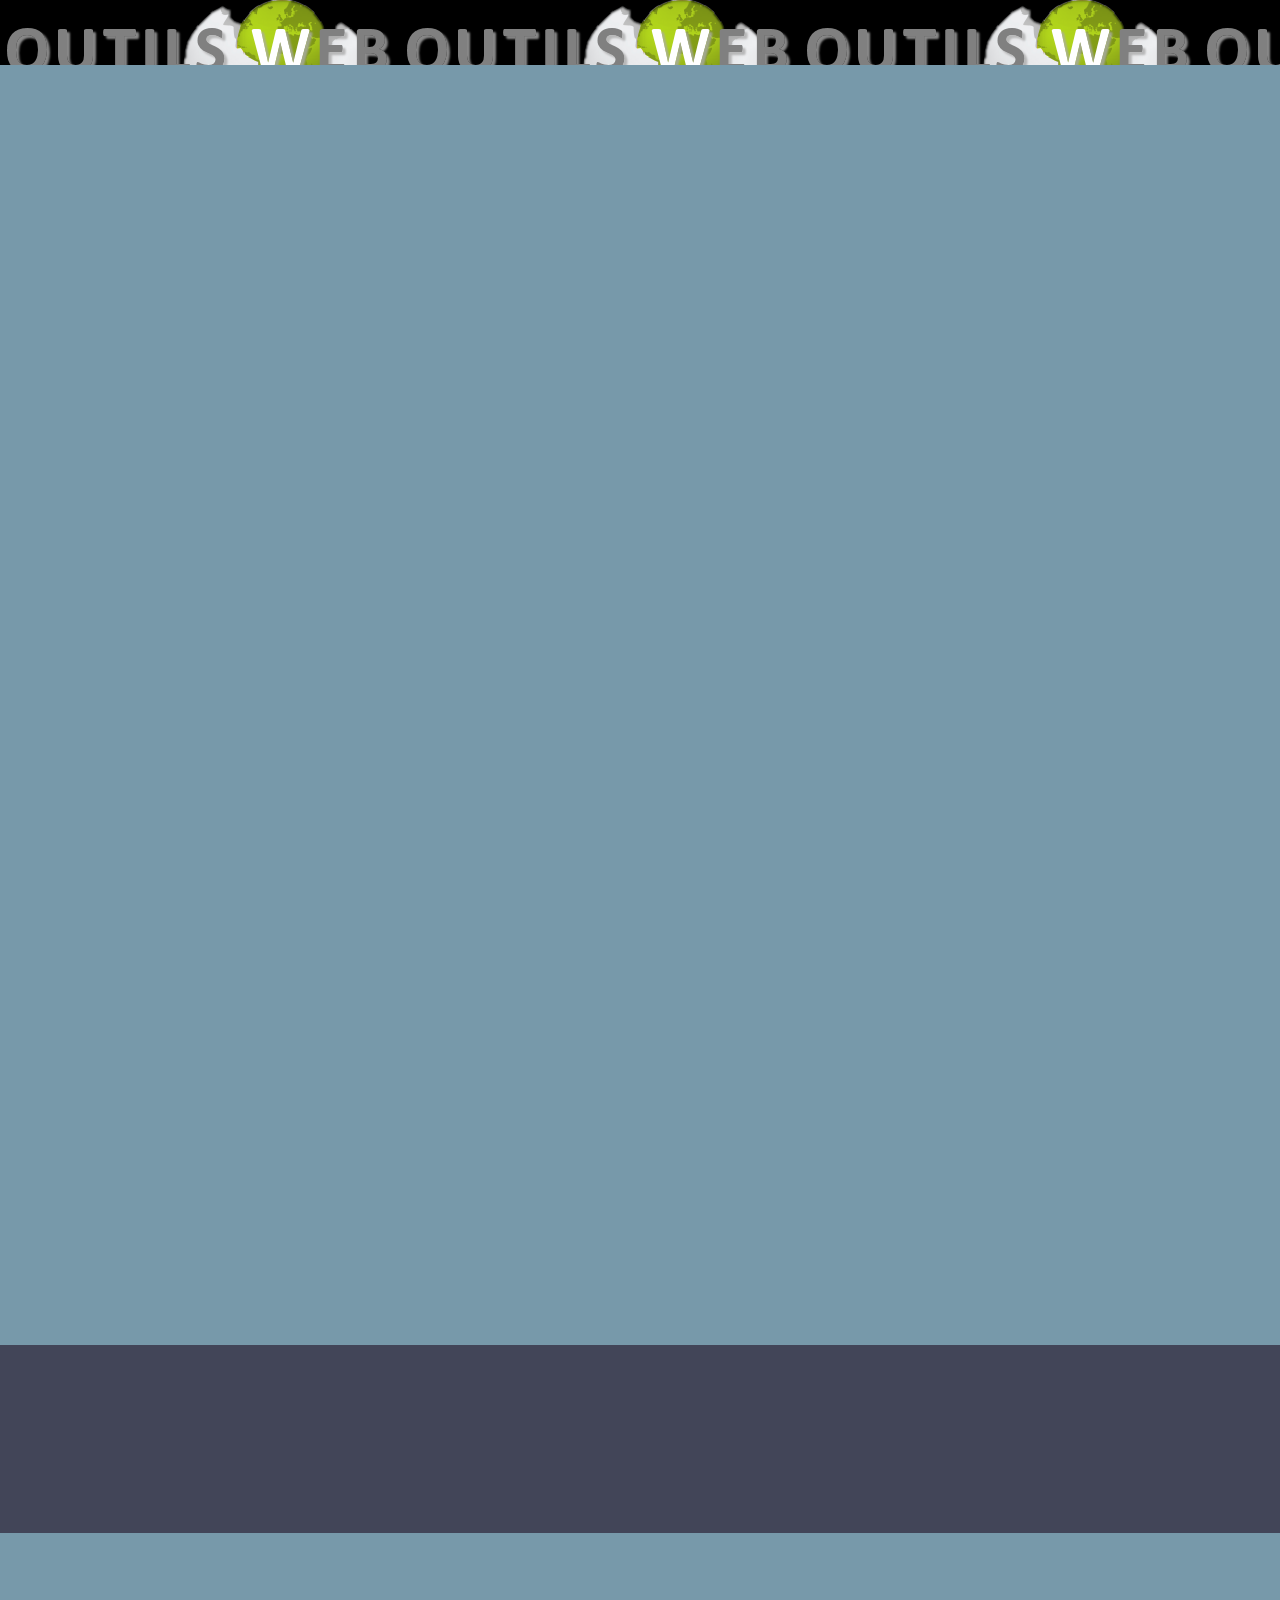
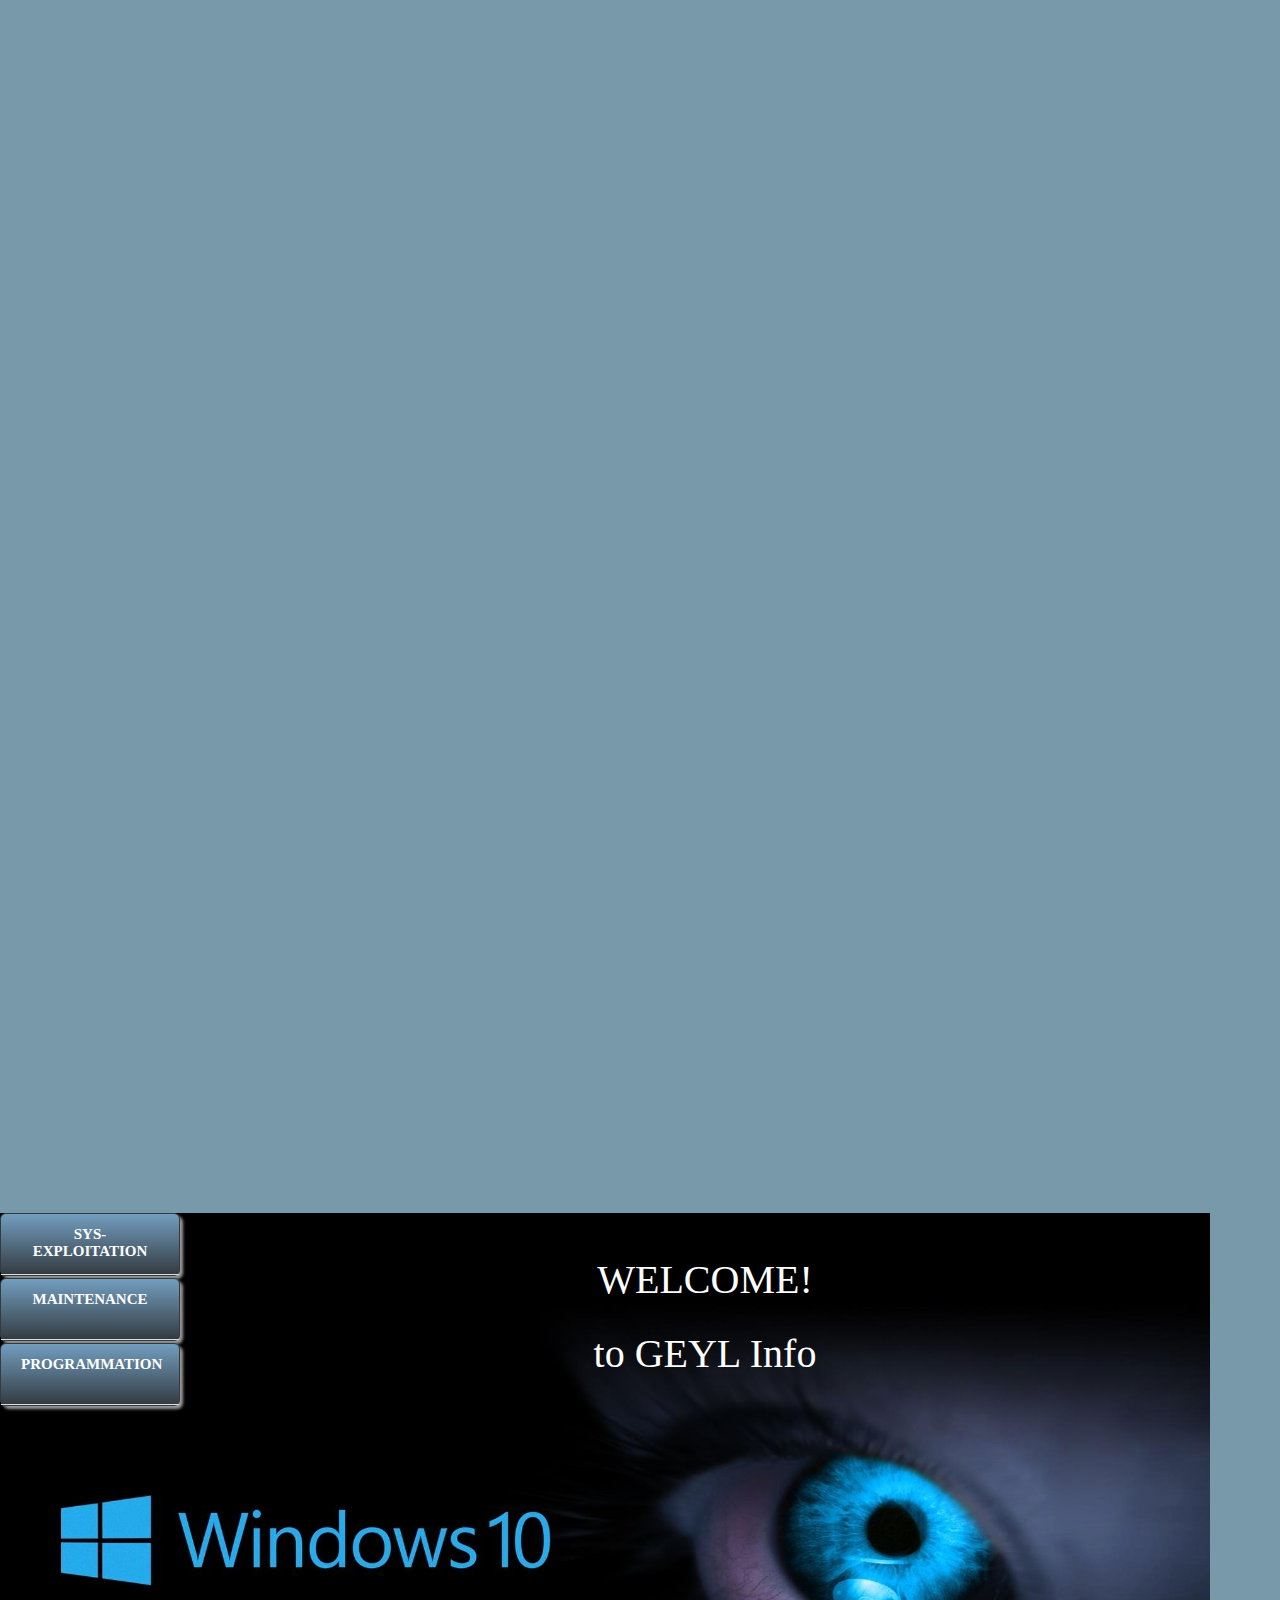
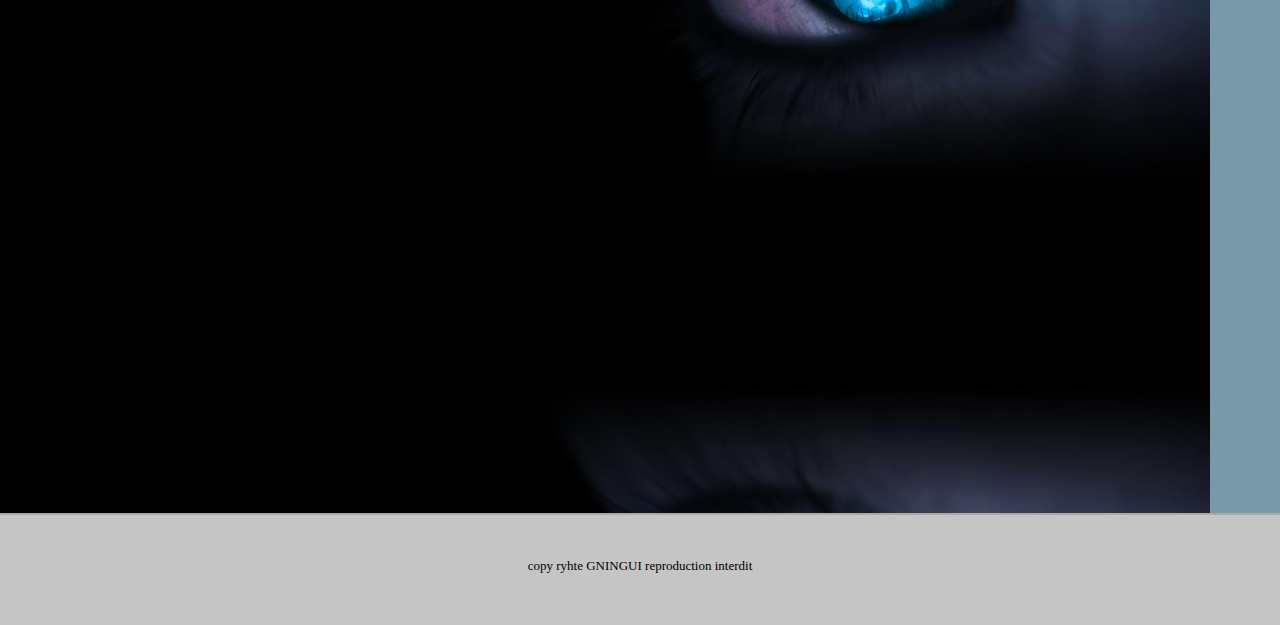
<file: index.html>
<html lang="fr-FR">
    <head>
        <link rel="stylesheet" type="text/css" href="css/pro.css">
        <title> WINDOWS</title>
        <meta charset="utf-8">
        <meta name="viewport" content="width=device-width, initial-scale=1.0">
        <meta name="description" content="présentation de GNINGUI LAUTHAIRE-CV">
        <meta name="viewport" content="width=device-width, initial-scale=1.0">
    </head>
    <body> 
      
      <header>
            <div class="h1">
              
            </div>
      </header>   
      <nav>
            <div class="table">
                <ul>
                    <li class="menu-ind">
                        <a href="#">Accueil</a>
                    </li>
                    <li class="menu-exp">
                        <a href="html/apropos.html">A-propos</a>
                    </li>
                    <li class="menu-con">
                        <a href="html/contact.html">Contactez-moi</a>
                    </li>
                </ul>
            </div>
      </nav>
      <div id="menu">
          <ul class="menu">
            <li><a href=""> <strong>Sys-Exploitation</strong> </a>
               <ul>
                   <li><a href="html/linux.html">linux</a></li>
                   <li><a href="html/win.html">windows</a></li>
               </ul>
            </li>
            <li><a href=""> <strong>Maintenance</strong>  </a>
               <ul>
                   <li><a href="html/cours2.html"> cours pdf </a></li>
                   <li><a href="html/vi-maint.html"> Videos </a></li>
                   <li><a href="html/im.html"> Images </a></li>
               </ul>
            </li>
            <li><a href=""> <strong>Programmation</strong> </a> 
                <ul>
                   <li><a href="html/cours1.html"> cours pdf </a></li>
                   <li><a href="html/vi-pro.html"> Videos </a></li>
                   <li><a href="html/im1.html"> Images </a></li>
               </ul>
            </li>
          </ul>
      </div>
      <div id="contenu"> contenue
           <h1 >WELCOME!</h1>
          <h1>to GEYL Info</h1>
      </div>
      <footer>
             <p>copy ryhte GNINGUI reproduction interdit</p>
      </footer>
    </body>
</html>
</file>
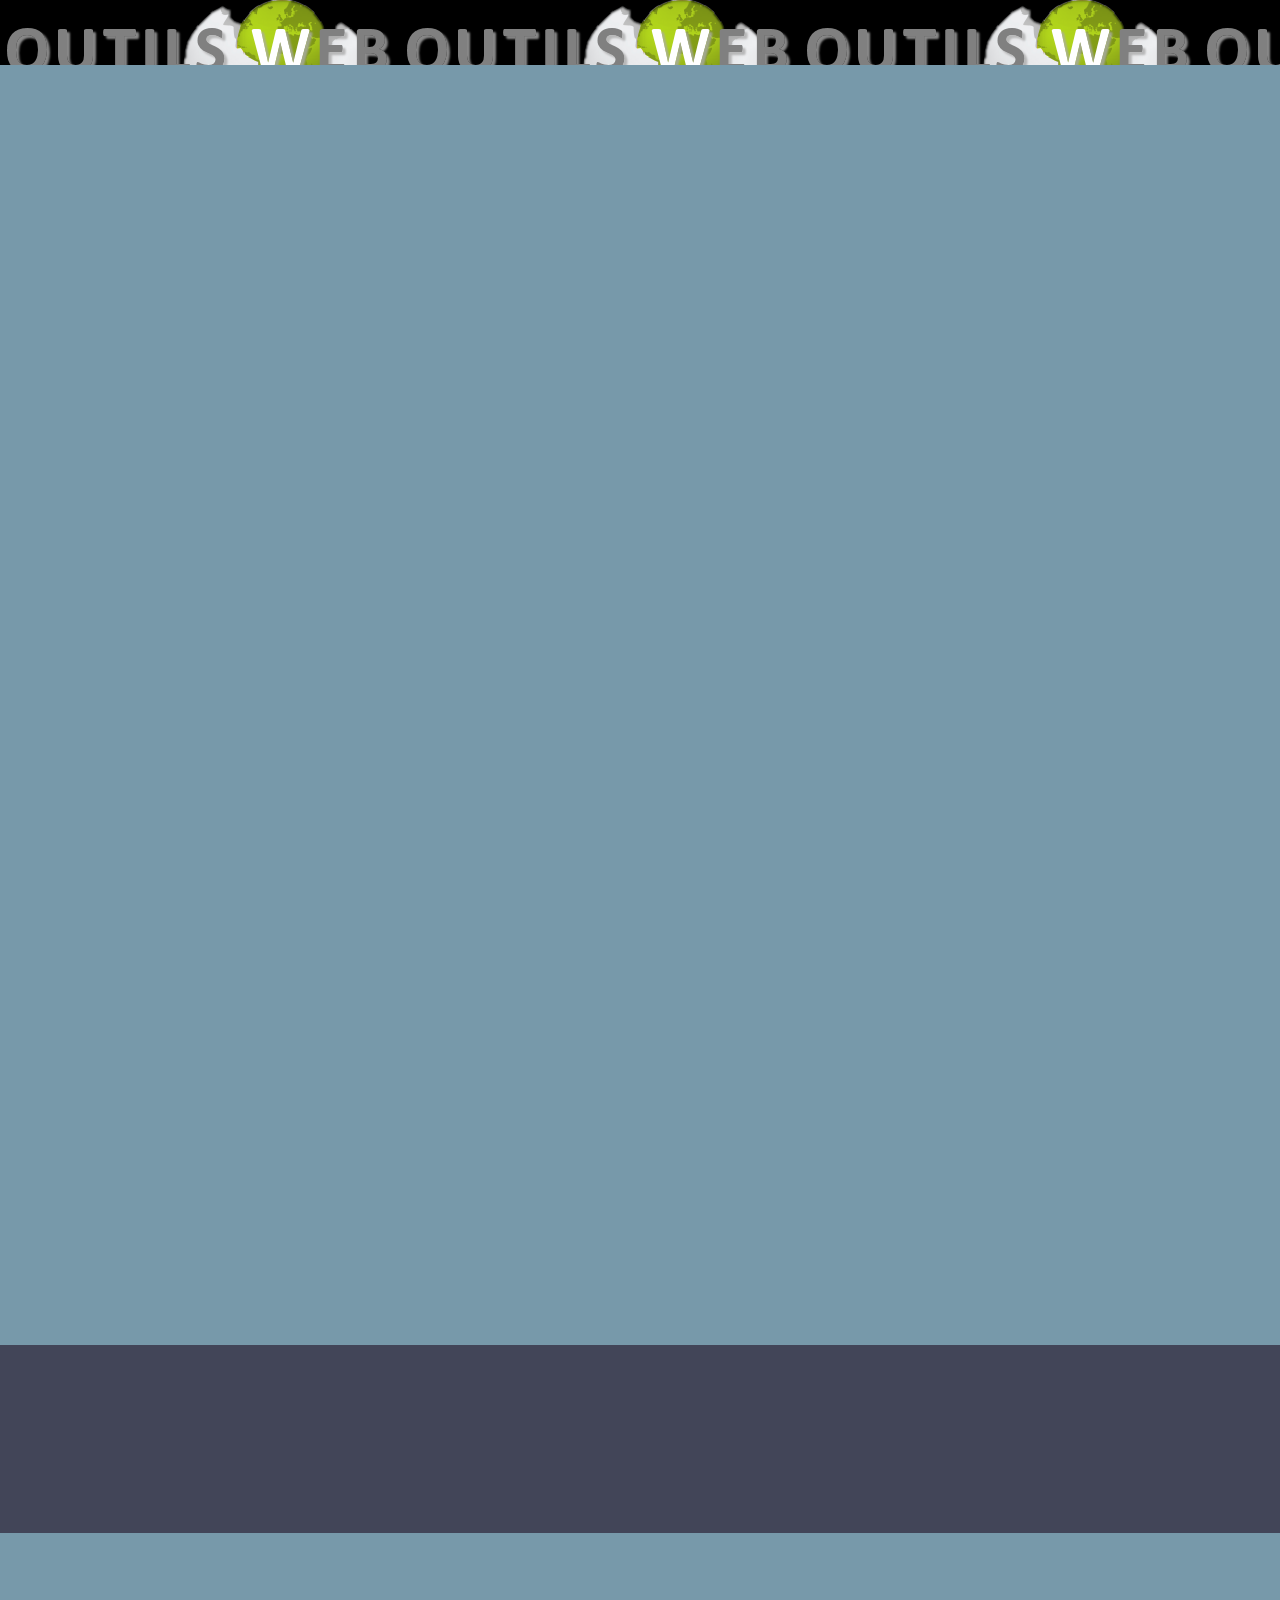
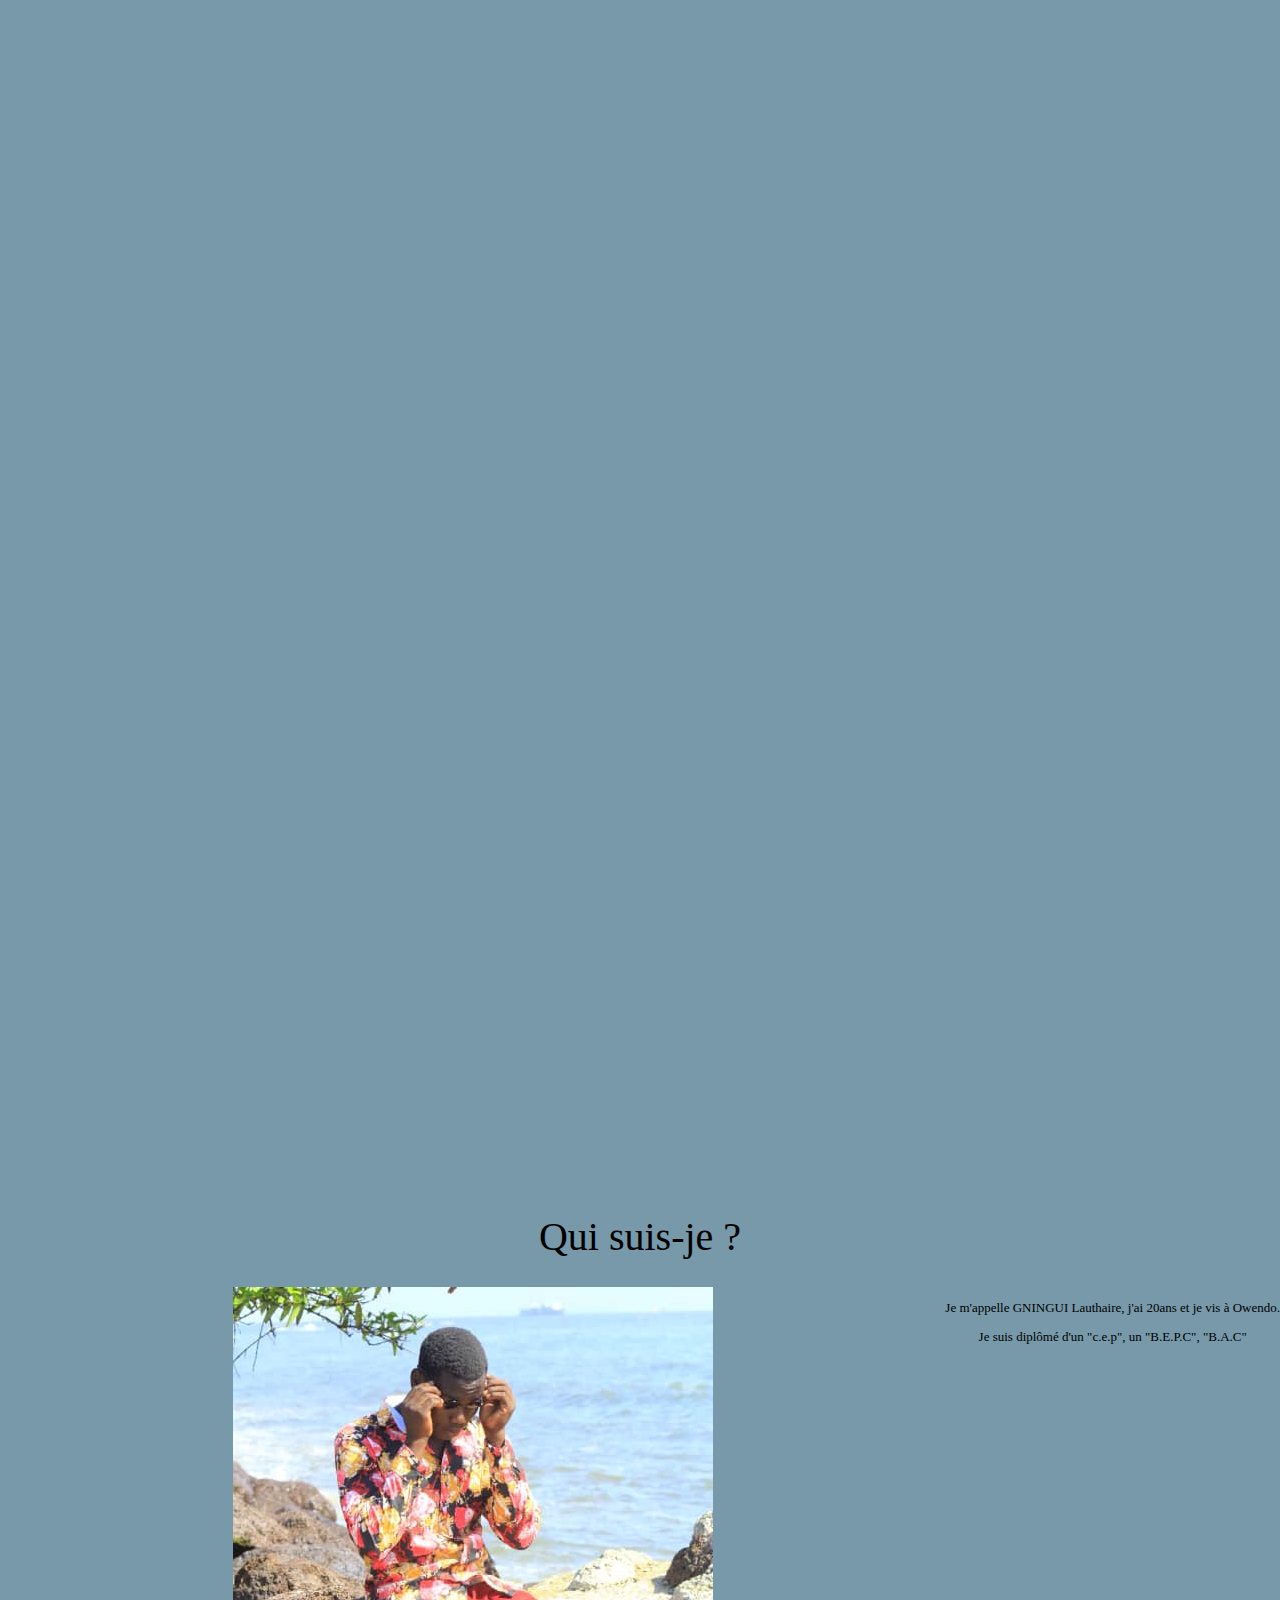
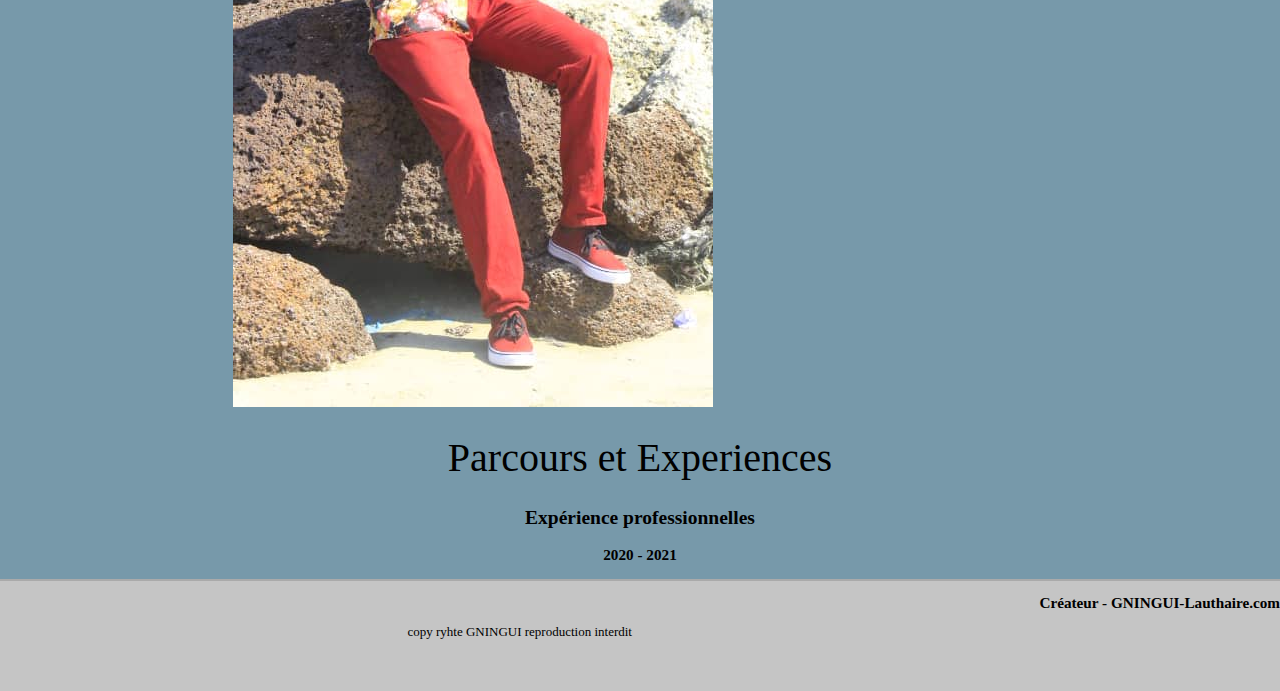
<file: html/apropos.html>
<html lang="fr-FR">
    <head>
        <link rel="stylesheet" type="text/css" href="../css/pro.css">
        <title> WINDOWS </title>
        <meta charset="utf-8">
        <meta name="viewport" content="width=device-width, initial-scale=1.0">
        <meta name="description" content="présentation de GNINGUI LAUTHAIRE-CV">
        <style>
            .right{
 	            float: right;
 	            width: : 50%
                }
            h2{
               text-align: center;
            }
 
        </style>
    </head>
    <body> 
      
      <header>
            <div class="h1">
            
            </div>
      </header>   
      <nav>
            <div class="table">
                <ul>
                    <li class="menu-ind">
                        <a href="../index.html">Accueil</a>
                    </li>
                    <li class="menu-exp">
                        <a href="#">A-propos</a>
                    </li>
                    <li class="menu-con">
                        <a href="contact.html">Contactez-moi</a>
                    </li>
                </ul>
            </div>
      </nav>
      <section class="presentation">
    	 	<div class="sec">
    	 	   <h1>Qui suis-je ?</h1>
    	 	   <div class="right">
    	 	    	<p> Je m'appelle GNINGUI Lauthaire, j'ai 20ans et je vis à Owendo.</p>
                    <p>Je suis diplômé d'un "c.e.p", un "B.E.P.C", "B.A.C"</p>
               </div>
    	       <div class="left">
    	       	   <img src="../images/moi.jpg" alt="Ma photo">
    	       </div>
    	   </div>
    	 </section>
    	 <section class="parcours">
    	 	   <h1>Parcours et Experiences</h1>
    	 	   <div class="sec">
    	 	   	   <h2>Expérience professionnelles</h2>
    	 	   	   <div class="exp">
    	 	   	   	  <div class="left">
    	 	   	   	  	<h3>2020 - 2021</h3>
    	 	   	   	  </div>
    	 	   	   	  <div class="right">
    	 	   	   	  	<h3>Créateur - GNINGUI-Lauthaire.com</h3>
    	 	   	   	  </div>
    	 	   	   </div>
    	 	   </div>
    	 </section>
    	 <section class="competences">
    	 	
    	 </section>
    	 <section class="recommandation">
    	 	
    	 </section>
      <footer>
             <p>copy ryhte GNINGUI reproduction interdit</p>
      </footer>
    </body>
</html>
</file>
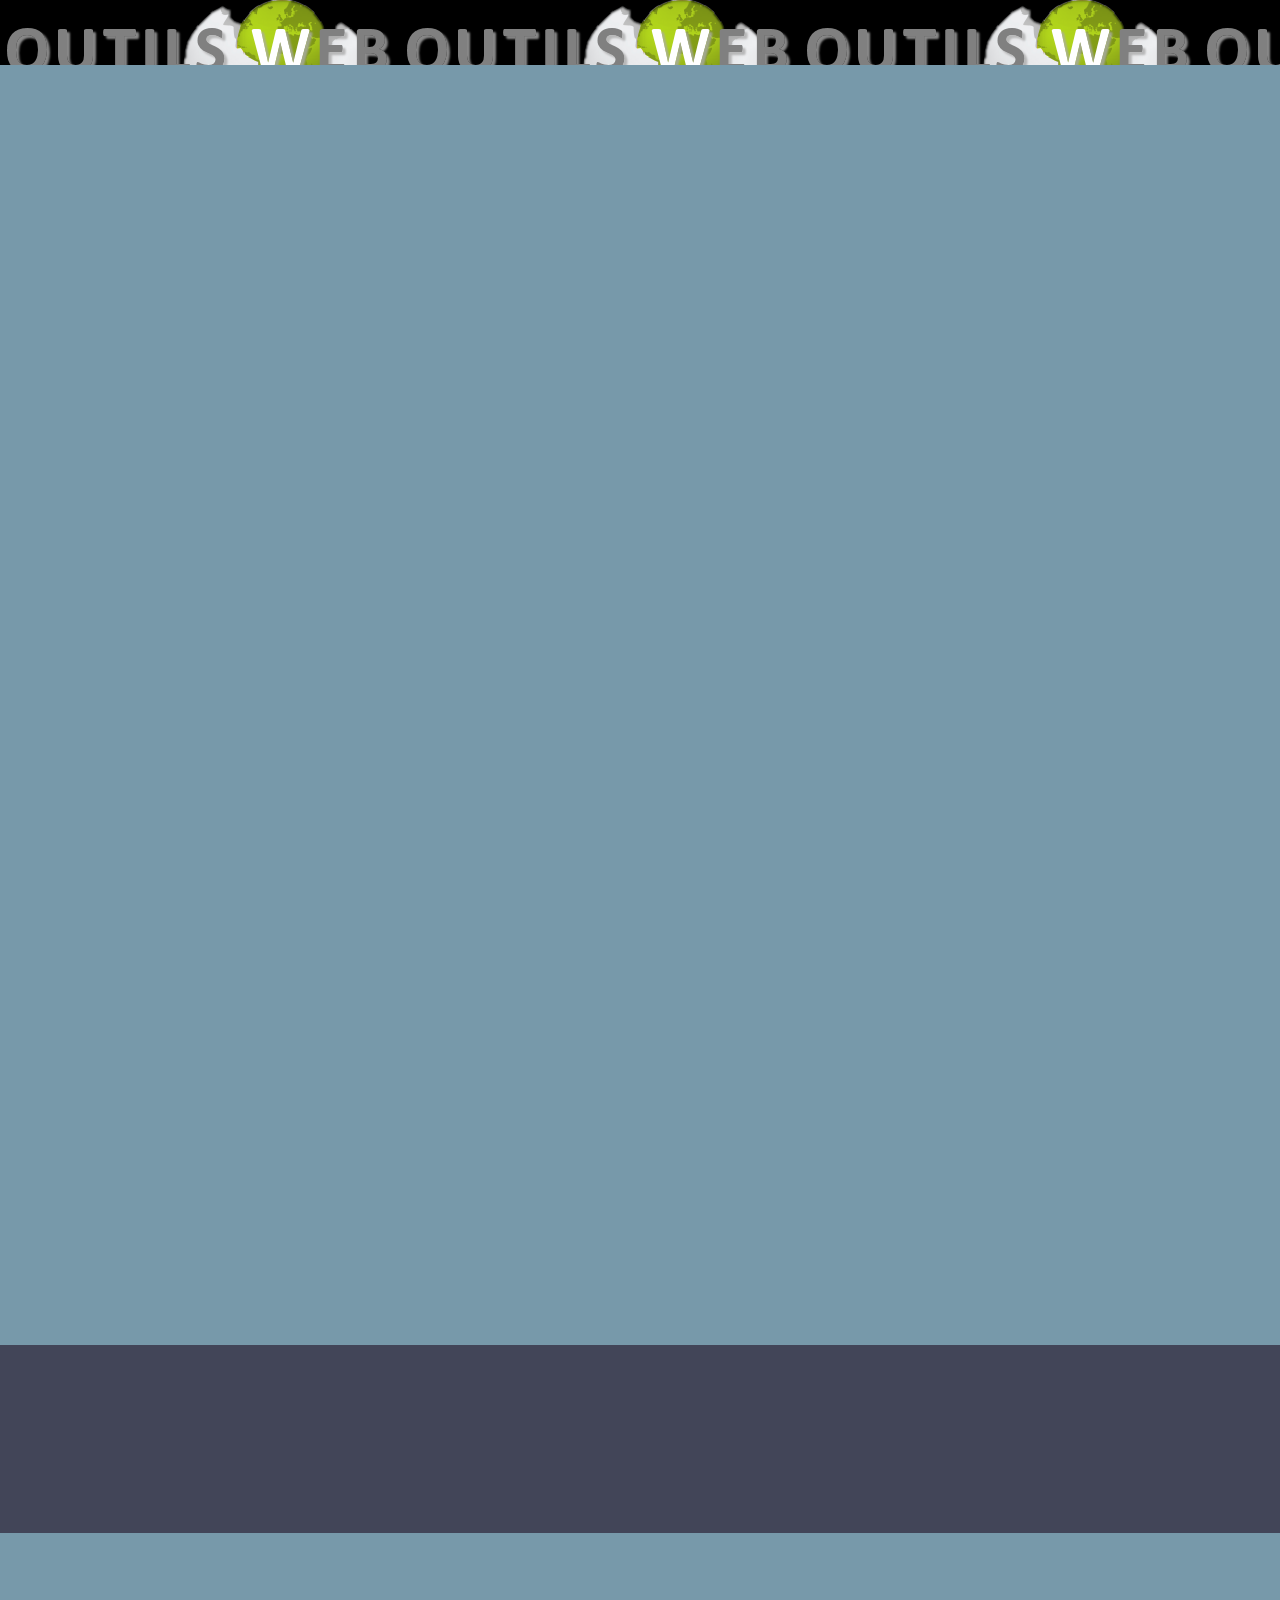
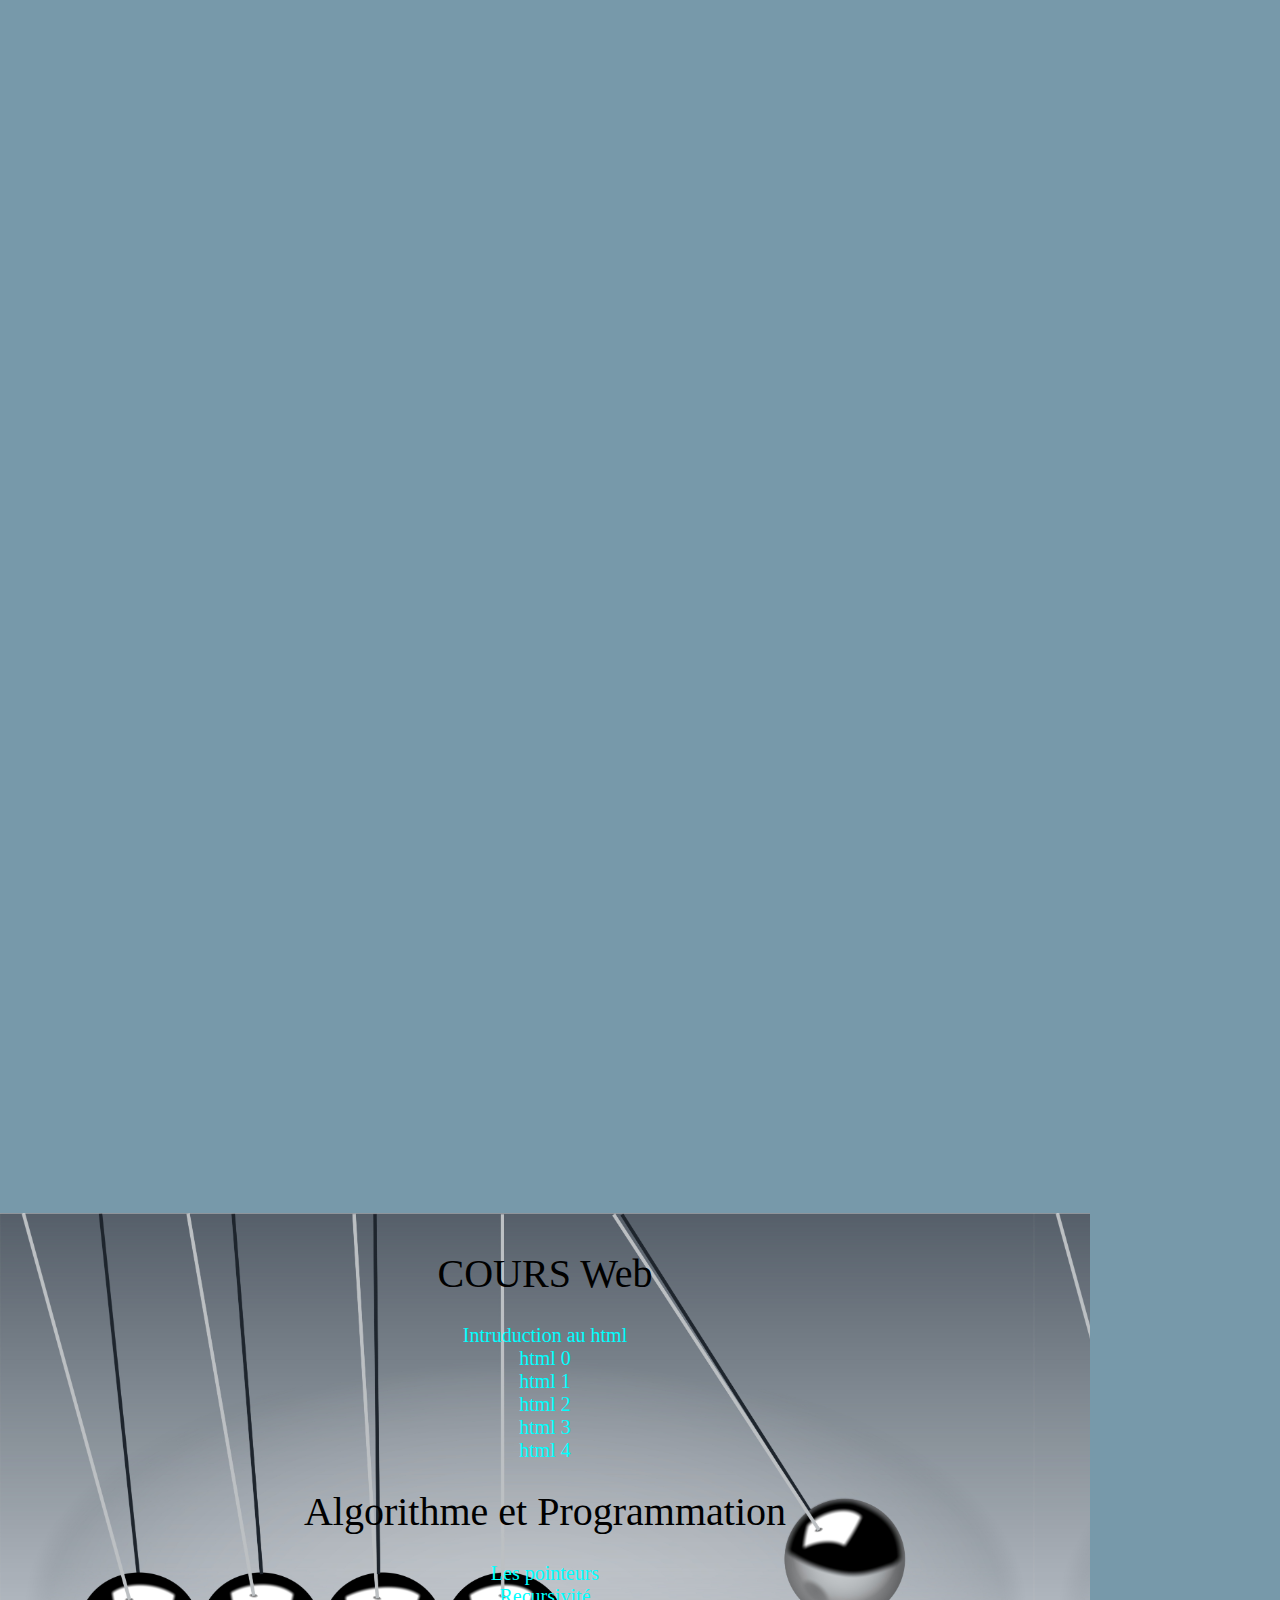
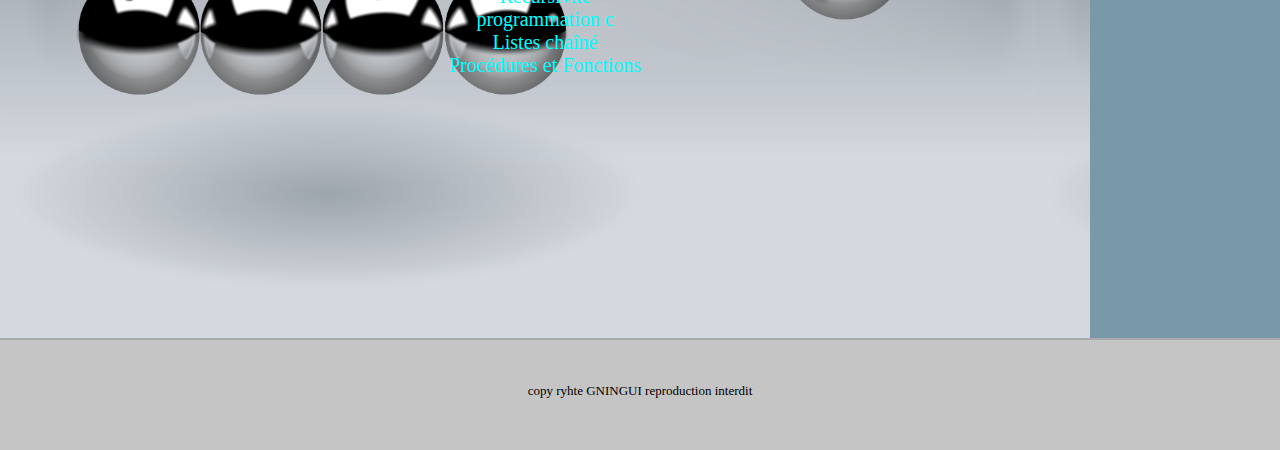
<file: html/cours1.html>
<html lang="fr-FR">
    <head>
        <link rel="stylesheet" type="text/css" href="../css/pro.css">
        <title> WINDOWS </title>
        <meta charset="utf-8">
        <meta name="viewport" content="width=device-width, initial-scale=1.0">
        <meta name="description" content="présentation de GNINGUI LAUTHAIRE-CV">
        <style>
            .d1{
              height: 665px;
              width: 1090px;
              background: url(../images/pexels-pixabay-60582.jpg);
            background-size:contain;
              padding-top: 10px;
                padding-bottom: 50px;
            }
              .d1 a{
                  display: block;
                  text-decoration: none;
                  font-weight: 20px;
                  font-size: 20px;
                  color:aqua;
              }
        </style>
    </head>
    <body> 
      
      <header>
            <div class="h1">
            </div>
      </header>   
      <nav>
            <div class="table">
                <ul>
                    <li class="menu-ind">
                        <a href="../index.html">Accueil</a>
                    </li>
                    <li class="menu-exp">
                        <a href="apropos.html">A-propos</a>
                    </li>
                    <li class="menu-con">
                        <a href="contact.html">Contactez-moi</a>
                    </li>
                </ul>
            </div>
      </nav>
      <div class="d1">
          <h1> COURS Web </h1>
          <a href="../cours/19_Intro%20HTML.pdf">Intruduction au html</a>
          <a href="../cours/html0.pdf"> html 0</a>
          <a href="../cours/html1.pdf"> html 1</a>
          <a href="../cours/HTML3.pdf"> html 2</a>
          <a href="../cours/HTML.pdf"> html 3</a>
          <a href="../cours/HTML4.pdf"> html 4</a>
          
         <h1> Algorithme et Programmation </h1>
          <a href="../cours/progra/-pointeurs.pdf">Les pointeurs</a>
          <a href="../cours/progra/3-Recursivite.pdf">Recursivité</a>
          <a href="../cours/progra/c2.pdf"> programmation c</a>
          <a href="../cours/progra/Listes_chain%C3%A9%C3%A9s.pdf">Listes chaîné</a>
          <a href="../cours/progra/seance6-fonctions.pdf">Procédures et Fonctions</a>

      </div>

      <footer>
             <p>copy ryhte GNINGUI reproduction interdit</p>
      </footer>
    </body>
</html>
</file>
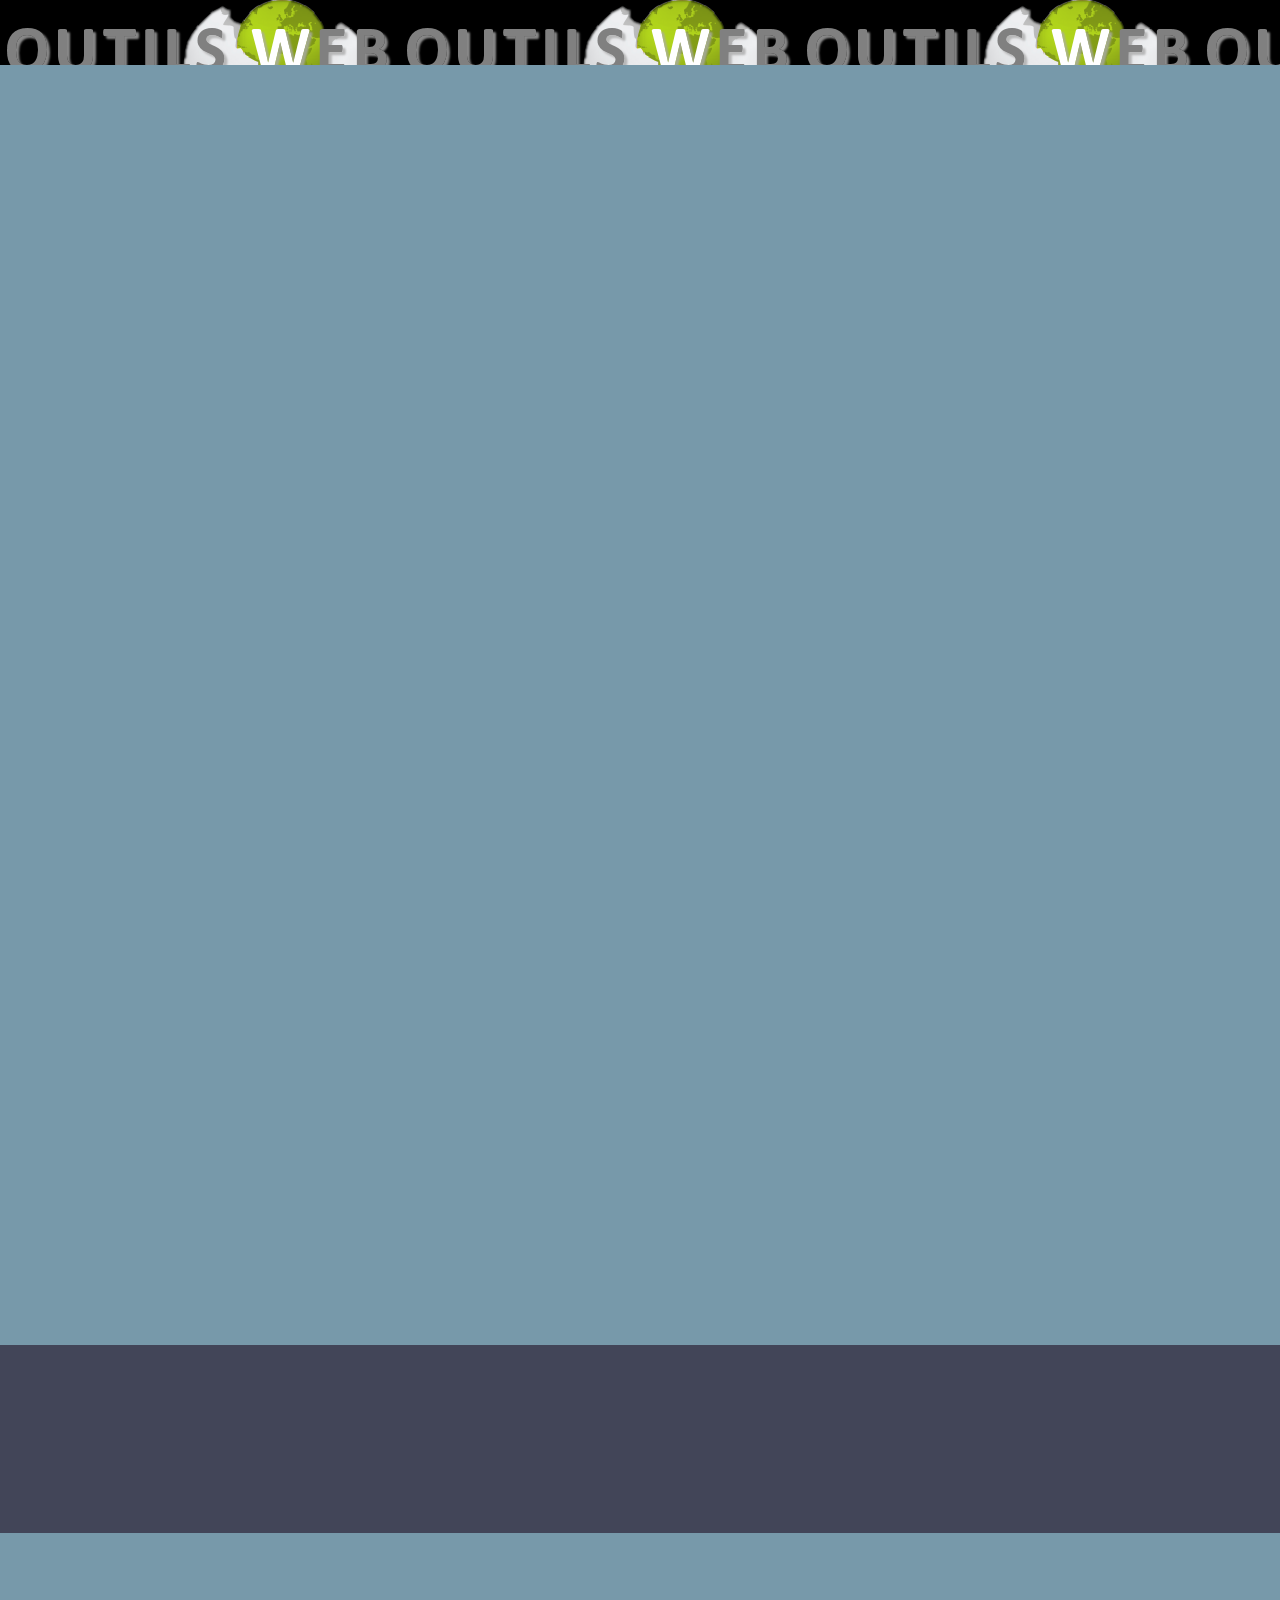
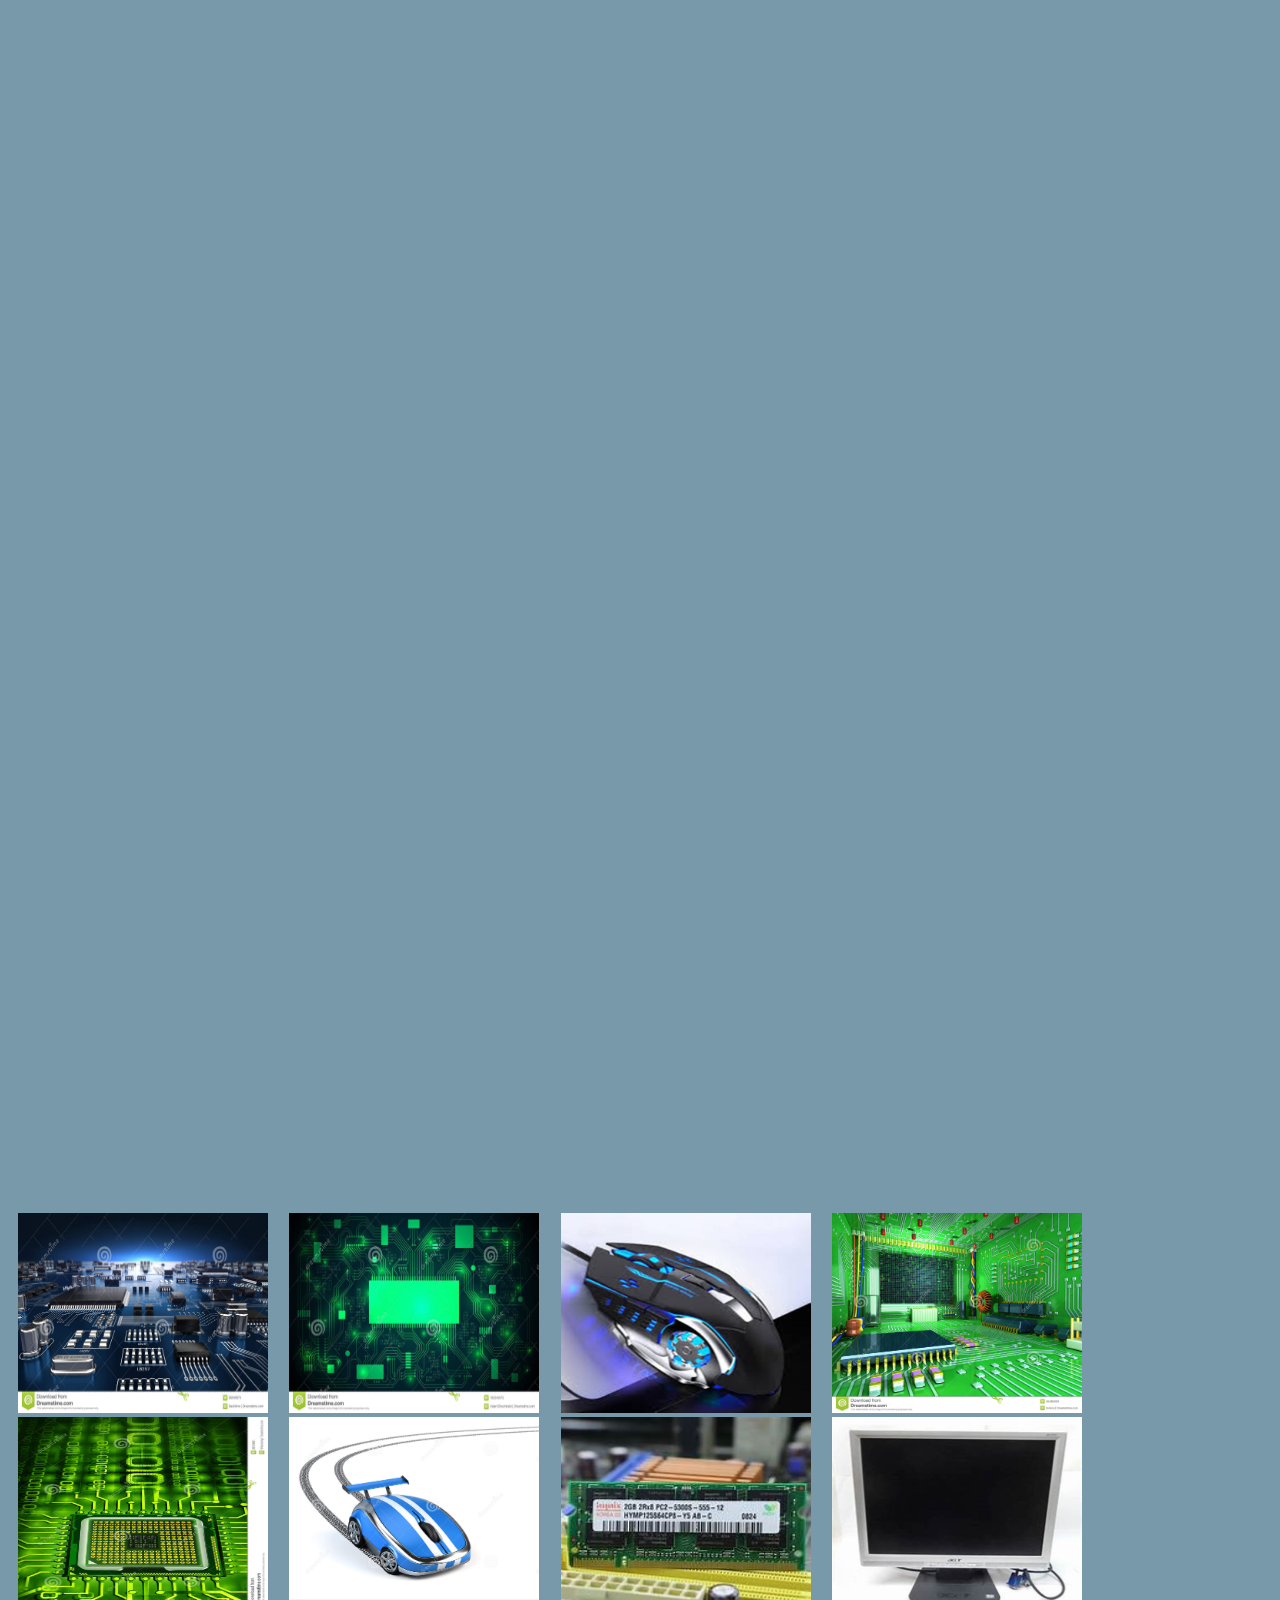
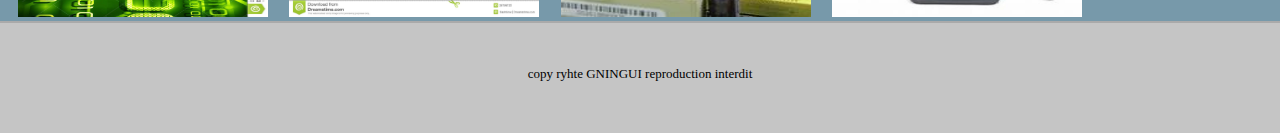
<file: html/im.html>
<html lang="fr-FR">
    <head>
        <link rel="stylesheet" type="text/css" href="../css/pro.css">
        <title> WINDOWS </title>
        <meta charset="utf-8">
        <meta name="viewport" content="width=device-width, initial-scale=1.0">
        <meta name="description" content="présentation de GNINGUI LAUTHAIRE-CV">
    </head>
    <style>
            img{
              height: 200px;
              width: 250px;
              padding-left: 18px;
            }
       </style>
    <body> 
      
      <header>
            <div class="h1">
            </div>
      </header>   
      <nav>
            <div class="table">
                <ul>
                    <li class="menu-ind">
                        <a href="../index.html">Accueil</a>
                    </li>
                    <li class="menu-exp">
                        <a href="apropos.html">A-propos</a>
                    </li>
                    <li class="menu-con">
                        <a href="contact.html">Contactez-moi</a>
                    </li>
                </ul>
            </div>
      </nav>
      <a href="../images/maint/carte-%C3%A9lectronique-%C3%A9lectronique-de-pointe-de-carte-pcb-avec-le-processeur-et-les-puces-86049974.jpg" target="_blank"><img src="../images/maint/carte-%C3%A9lectronique-%C3%A9lectronique-de-pointe-de-carte-pcb-avec-le-processeur-et-les-puces-86049974.jpg"></a>
       <a href="../images/maint/carte-%C3%A9lectronique-avec-un-processeur-des-puces-et-code-binaire-fond-de-pointe-abstrait-l-espace-copie-calibre-102545075.jpg" target="_blank"><img src="../images/maint/carte-%C3%A9lectronique-avec-un-processeur-des-puces-et-code-binaire-fond-de-pointe-abstrait-l-espace-copie-calibre-102545075.jpg" width="192" height="136" border="0"></a>
        <a href="../images/maint/images%20(1).jfif" target="_blank"><img src="../images/maint/images%20(1).jfif"></a>
        <a href="../images/maint/pi%C3%A8ce-num%C3%A9rique-d-imagination-maison-futuriste-%C3%A0-l-int%C3%A9rieur-tous-dans-l-int%C3%A9rieur-fait-de-composants-%C3%A9lectroniques-45485004.jpg" target="_blank"><img src="../images/maint/pi%C3%A8ce-num%C3%A9rique-d-imagination-maison-futuriste-%C3%A0-l-int%C3%A9rieur-tous-dans-l-int%C3%A9rieur-fait-de-composants-%C3%A9lectroniques-45485004.jpg" width="192" height="117" border="0"></a>
        <a href="../images/maint/processeur-binaire-20159637.jpg" target="_blank"><img src="../images/maint/processeur-binaire-20159637.jpg" width="192" height="117" border="0"></a>
        <a href="../images/maint/souris-d-ordinateur-28198133.jpg" target="_blank"><img src="../images/maint/souris-d-ordinateur-28198133.jpg" width="192" height="117" border="0"></a>
        <a href="../images/maint/th%20(2).jfif" target="_blank"><img src="../images/maint/th%20(2).jfif" width="192" height="117" border="0"></a>
        <a href="../images/maint/th%20(3).jfif" target="_blank"><img src="../images/maint/th%20(3).jfif" width="192" height="117" border="0"></a>
      <footer>
             <p>copy ryhte GNINGUI reproduction interdit</p>
      </footer>
    </body>
</html>
</file>
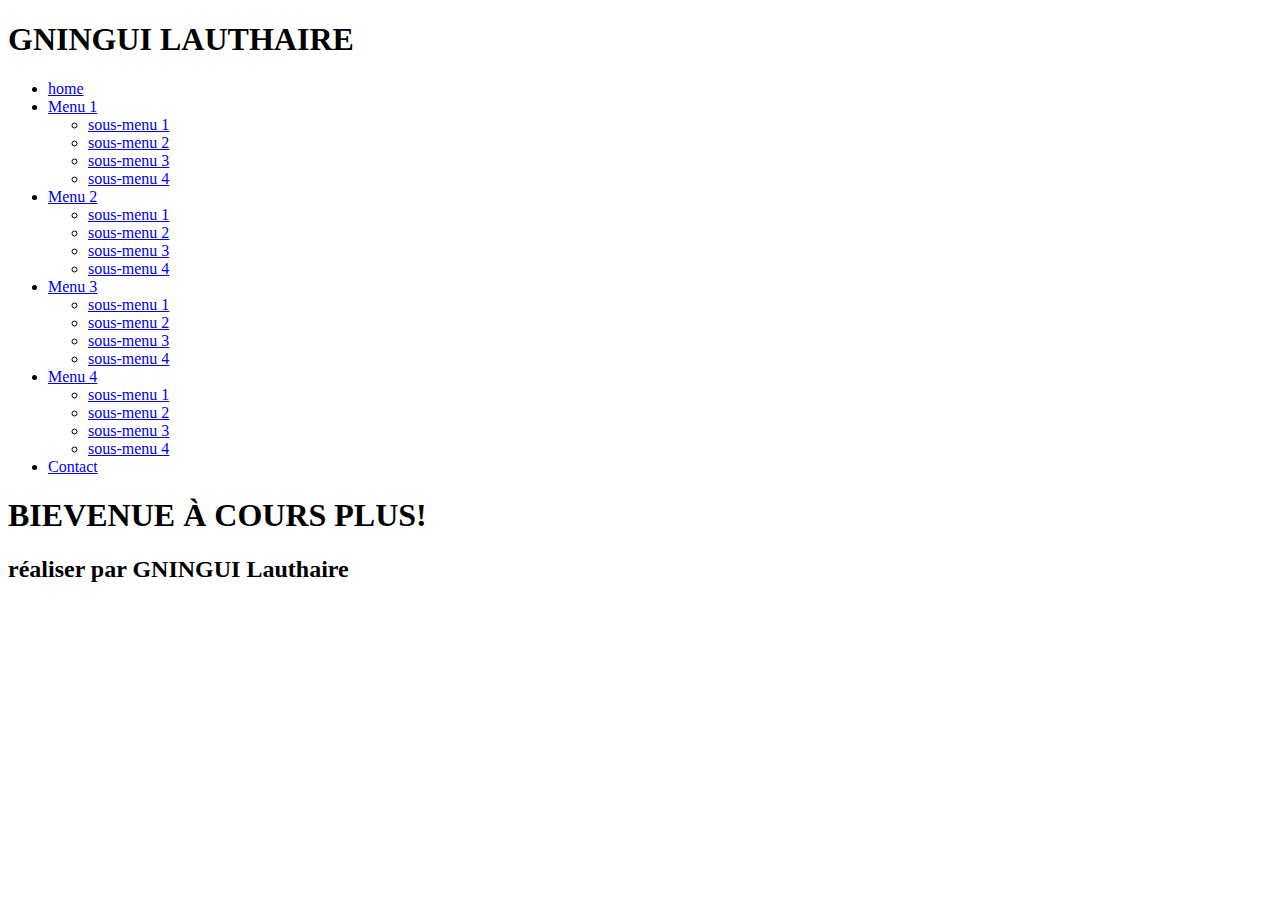
<file: projet 2/p1.html>
<!DOCTYPE html>
<html>
<head>
    <meta charset="utf-8">
    <title>menue deroulant</title>
    <link rel="stylesheet" type="text/css" href="p1.css">
</head>
<body>
    <header>
        <div class="d1">
         <h1>GNINGUI LAUTHAIRE</h1>
        </div>
    </header>
    <nav>
        <div class="table">
            <ul class="menuderoulant">
                <li><a href="#">home</a></li>
                <li><a href="#">Menu 1</a>
                    <ul class="sousmenu">
                        <li><a href="#">sous-menu 1</a></li>
                        <li><a href="#">sous-menu 2</a></li>
                        <li><a href="#">sous-menu 3</a></li>
                        <li><a href="#">sous-menu 4</a></li>
                    </ul>
                </li>
                <li><a href="#">Menu 2</a>
                    <ul class="sousmenu">
                        <li><a href="#">sous-menu 1</a></li>
                        <li><a href="#">sous-menu 2</a></li>
                        <li><a href="#">sous-menu 3</a></li>
                        <li><a href="#">sous-menu 4</a></li>
                    </ul>
                </li>
                <li><a href="#">Menu 3</a>
                    <ul class="sousmenu">
                        <li><a href="#">sous-menu 1</a></li>
                        <li><a href="#">sous-menu 2</a></li>
                        <li><a href="#">sous-menu 3</a></li>
                        <li><a href="#">sous-menu 4</a></li>
                    </ul>
                </li>
                <li><a href="#">Menu 4</a>
                    <ul class="sousmenu">
                        <li><a href="#">sous-menu 1</a></li>
                        <li><a href="#">sous-menu 2</a></li>
                        <li><a href="#">sous-menu 3</a></li>
                        <li><a href="#">sous-menu 4</a></li>
                    </ul>
                </li>
                <li><a href="#">Contact</a></li>
            </ul>
        </div>
    </nav>
    <section>
        <div class="sec">
            <h1>BIEVENUE À COURS PLUS!</h1>
        </div>
    </section>
    <footer>
        <h2> réaliser par GNINGUI Lauthaire </h2>
    </footer>
</body>
</html>
</file>
<file: css/pro.css>
body{
 	font-family: 'Century Gothic', Calibri, serif;
 	font-size: 13px;
 	background-color: #79a;
 	margin: 0px;
 	padding: 0px;
 }
 div {
text-align:center;
}


div#menu {
float:left;
width:200px;
height:900px;
background-color:transparent;
position: relative;


}
div#contenu {
width:1210px;
height:900px;
background-image: url(../images/windows.jpg);
background-size: contain;
}
#contenu h1{
  color:white;
}
div#piedpage {
width:1210px;
height:50px;
background-color:#33FF99;
}

 h1{
 	font-size: 40px;
 	font-weight: normal;
 	text-align: center;
 }
 .h1{
  height: 100%;
 	background-color:#000;
  background-image: url(../images/ow.png);
 }
 
 header{
 	 height: 65px;
 }
 footer{
 	 height: 80px;
 	 padding-top: 30px;
 	 text-align: center;
 	 background-color:#C5C5C5;
 	 border-top: 2px solid #AAA;

 }
 nav{
 	position: relative;
 	 width:100%;
 	 background-color: #424558;  
 }
 nav ul{
 	 margin: 0px;
 	 padding: 0px;
 }
 nav li{
 	 list-style-type: none;
 	 float: left;
 }
 nav a{
 	 display: inline-block;
 	 text-decoration: none;
 	 padding: 20px 30px;
 	 color: #fff;
 	 text-transform:uppercase;
 	 font-size:15px;
 }
 .table{
 	  display: table;
 	  margin: 100%;
 }
 .menu-ind:hover{
      border-top: 5px solid #4c8;
      background-color: rgba(64, 200, 130, 0.15);
 }
 .menu-exp:hover{
 	  border-top: 5px solid #f1dc4f;
      background-color: rgba(241, 211, 79, 0.15);
 }
 .menu-hob:hover{
 	  border-top: 5px solid #0070bb;
      background-color: rgba(000, 112, 192, 0.15);
 }
 .menu-con:hover{
 	 border-top: 5px solid #e44d26;
     background-color: rgba(228, 77, 38, 0.15);
 }
 nav li:hover a{
     padding: 15px 30px 20px 30px;
 }
 .menu{
 	  padding:0;
    margin:0;
    list-style:none;
    text-align: center;
    width: 180px;
 }

.menu li{
    position: relative;
    background-color:#729EBF; 
   background-image:-webkit-linear-gradient(top, #729EBF 0%, #333A40 100%);
   background-image: linear-gradient(to bottom, #729EBF 0%, #333A40 100%);
   border-radius: 6px;
   margin-bottom:2px;
   box-shadow: 3px 3px 3px #999;
   border:solid 1px #333A40
}
.menu li a{
	text-align: center;
	height: 36px;
	position: relative;
	border-bottom: 1px solid #ddd;
	display: block;
	text-decoration: none;
	padding: 12px 20px;
	color: #fff;
}
.menu li a strong{
      display: block;
      text-transform: uppercase;
      font-family: bignoodletitling;
      font-size: 15px; 	
}
.menu li:hover > a{
    color: aqua; 
}
.menu ul {
  padding:0;
  margin:0;
  list-style:none;
  text-align: center;
}
.menu li li {
   max-height:0;
   overflow: hidden;
   transition: all .5s;
   border-radius:0;
   background: #444;
   box-shadow: none;
   border:none;
   margin:0
}
.menu a {
  display:block;
  text-decoration: none;
  color: #fff;
  padding: 8px 0;
  font-family: verdana;
  font-size:1.2em
}
.menu li:hover li {
  max-height: 15em;
}
</file>
<file: projet 2/p1.css>
.menu li ul{
	background:#262626;
    opacity: 0;
    visibility: hidden;
    transition: 300ms;
    z-index: 999;
    left: 100px;
    top:0;
    list-style: none;
    position: absolute;
    height: auto;
    min-width: 250px;
    padding: 0;
    margin: 0;
}
.menu li:hover >ul, .menu li ul li:hover{
       display: block;
       opacity: 1;
       visibility: visible;
       left: 250px;
}
.menu li ul li a{
     text-transform: uppercase;
     font-family: bignoodletitling;
     font-size:15px;
     padding: 10px;
     text-align: center;
     border:0;
     border-bottom: 1px solid #ddd;
     height: auto; 
}
.menu li
</file>
